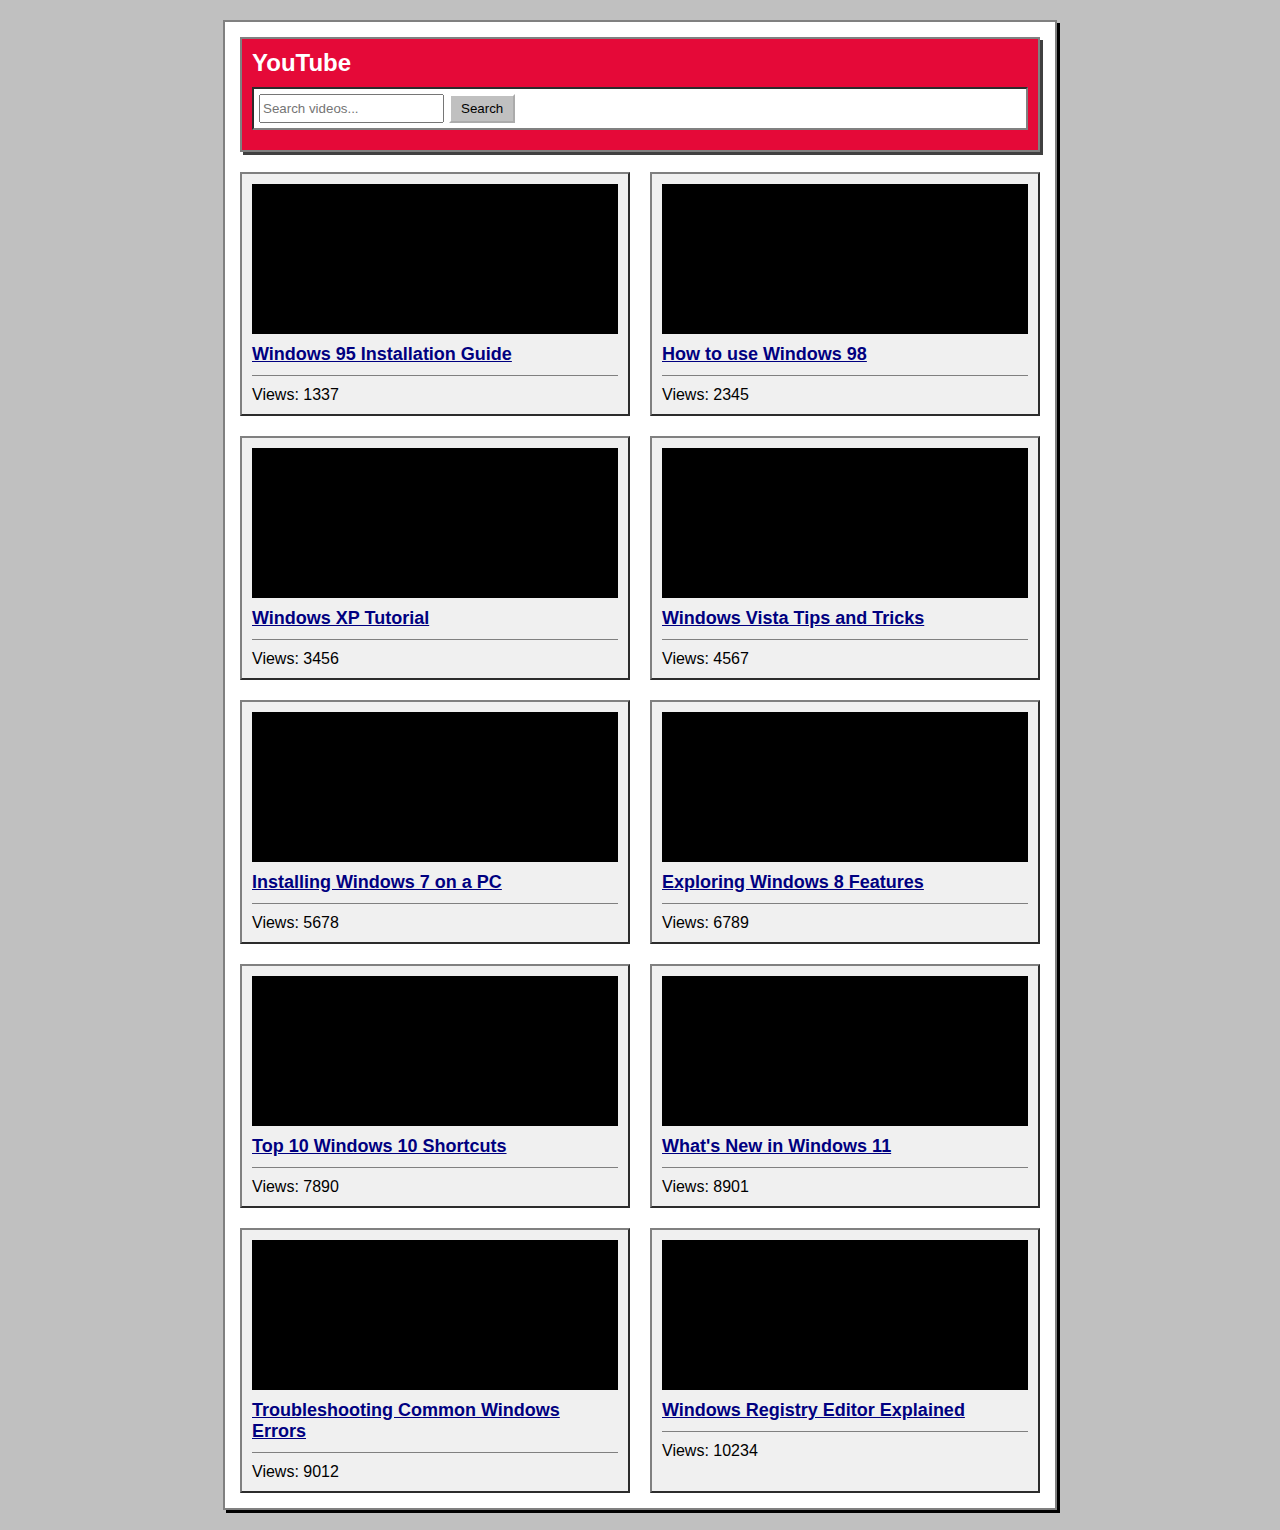
<file: index.html>
<!DOCTYPE html>
<html lang="en">
<head>
    <meta charset="UTF-8">
    <meta name="viewport" content="width=device-width, initial-scale=1.0">
    <title>YouTube 90s Style</title>
    <link rel="stylesheet" href="style.css">
    
</head>
<body>
    <div class="container">
        <div class="header">
            <div class="logo">YouTube</div>
            <div class="search-bar">
                <input type="text"  placeholder="Search videos...">
                <button class="button" onclick="searchVideos()">Search</button>
            </div>
        </div>

        <div class="video-grid">
             
        </div>
    </div>
    <script src="script/script.js"></script>
</body>
</html>
</file>
<file: style.css>
body {
    background: #c0c0c0;
    font-family: "MS Sans Serif", Arial, sans-serif;
    margin: 0;
    padding: 20px;
}
.video-item{
    cursor: pointer;
}

.container {
    background: #ffffff;
    border: 2px solid #808080;
    box-shadow: 3px 3px #000000;
    padding: 15px;
    max-width: 800px;
    margin: 0 auto;
}
.header {
    background: #e50938;
    color: white;
    padding: 10px;
    margin-bottom: 20px;
    border: 2px solid #808080;
    box-shadow: 3px 3px 0 #404040;
}
.logo {
    font-size: 24px;
    font-weight: bold;
}

.button {
    background: #c0c0c0;
    border: 2px outset #ffffff;
    padding: 5px 10px;
    cursor: pointer;
}

.button:active {
    border-style: inset;
}

.search-bar {
    background: #ffffff;
    border: 2px inset #808080;
    padding: 5px;
    margin: 10px 0;
    flex-grow: 1;
    display: flex;
    gap: 5px;
}
.video-title {
    font-size: 18px;
    font-weight: bold;
    margin-bottom: 10px;
    color: #000080;
    text-decoration: underline;
}
/* home  */

.video-grid {
    display: grid;
    grid-template-columns: repeat(2, 1fr);
    gap: 20px;
}

.video-item {
    border: 2px outset #808080;
    padding: 10px;
    background: #f0f0f0;
}

.video-thumbnail {
    background: #000000;
    height: 150px;
    margin-bottom: 10px;
}

/* watch  */

.main-content {
    display: flex;
    gap: 20px;
}

.video-container {
    flex: 2;
    background: #ffffff;
    border: 2px solid #808080;
    padding: 10px;
    box-shadow: 3px 3px 0 #404040;
}

.video-player {
    background: #000000;
    width: 100%;
    aspect-ratio: 16/9;
    margin-bottom: 15px;
}

.video-info {
    border-top: 1px solid #808080;
    padding-top: 10px;
}

.video-stats {
    font-size: 14px;
    color: #404040;
    margin-bottom: 10px;
}

.video-description {
    font-size: 14px;
    background: #efefef;
    padding: 10px;
    border: 1px solid #808080;
}

.sidebar {
    flex: 1;
    background: #ffffff;
    border: 2px solid #808080;
    padding: 10px;
    box-shadow: 3px 3px 0 #404040;
}

.recommended-videos {
    list-style: none;
    padding: 0;
    margin: 0;
}

.recommended-video {
    display: flex;
    gap: 10px;
    margin-bottom: 10px;
    padding-bottom: 10px;
    border-bottom: 1px solid #808080;
}

.thumbnail {
    width: 120px;
    height: 67px;
    background: #000000;
}

.video-meta {
    font-size: 12px;
}

/* // searxh */

.header-content {
    display: flex;
    align-items: center;
    gap: 20px;
}

.search-input {
    flex-grow: 1;
    padding: 5px;
    font-family: "MS Sans Serif", Arial, sans-serif;
    border: 2px inset #ffffff;
}

.search-filters {
    background: #ffffff;
    border: 2px solid #808080;
    padding: 10px;
    margin-bottom: 20px;
    box-shadow: 3px 3px 0 #404040;
}

.filter-options {
    display: flex;
    gap: 15px;
}

.search-results {
    background: #ffffff;
    border: 2px solid #808080;
    padding: 10px;
    box-shadow: 3px 3px 0 #404040;
}

.result-item {
    display: flex;
    gap: 15px;
    padding: 15px;
    border-bottom: 1px solid #808080;
}

.result-item:last-child {
    border-bottom: none;
}

.thumbnail {
    width: 160px;
    height: 90px;
    background: #000000;
    flex-shrink: 0;
}

.result-info {
    flex-grow: 1;
}

.result-title {
    font-size: 16px;
    font-weight: bold;
    margin-bottom: 5px;
    color: #000080;
    text-decoration: underline;
    cursor: pointer;
}

.result-meta {
    font-size: 12px;
    color: #404040;
    margin-bottom: 5px;
}

.result-description {
    font-size: 12px;
    color: #000000;
}

.pagination {
    margin-top: 20px;
    text-align: center;
}

.pagination .button {
    margin: 0 5px;
}
</file>
